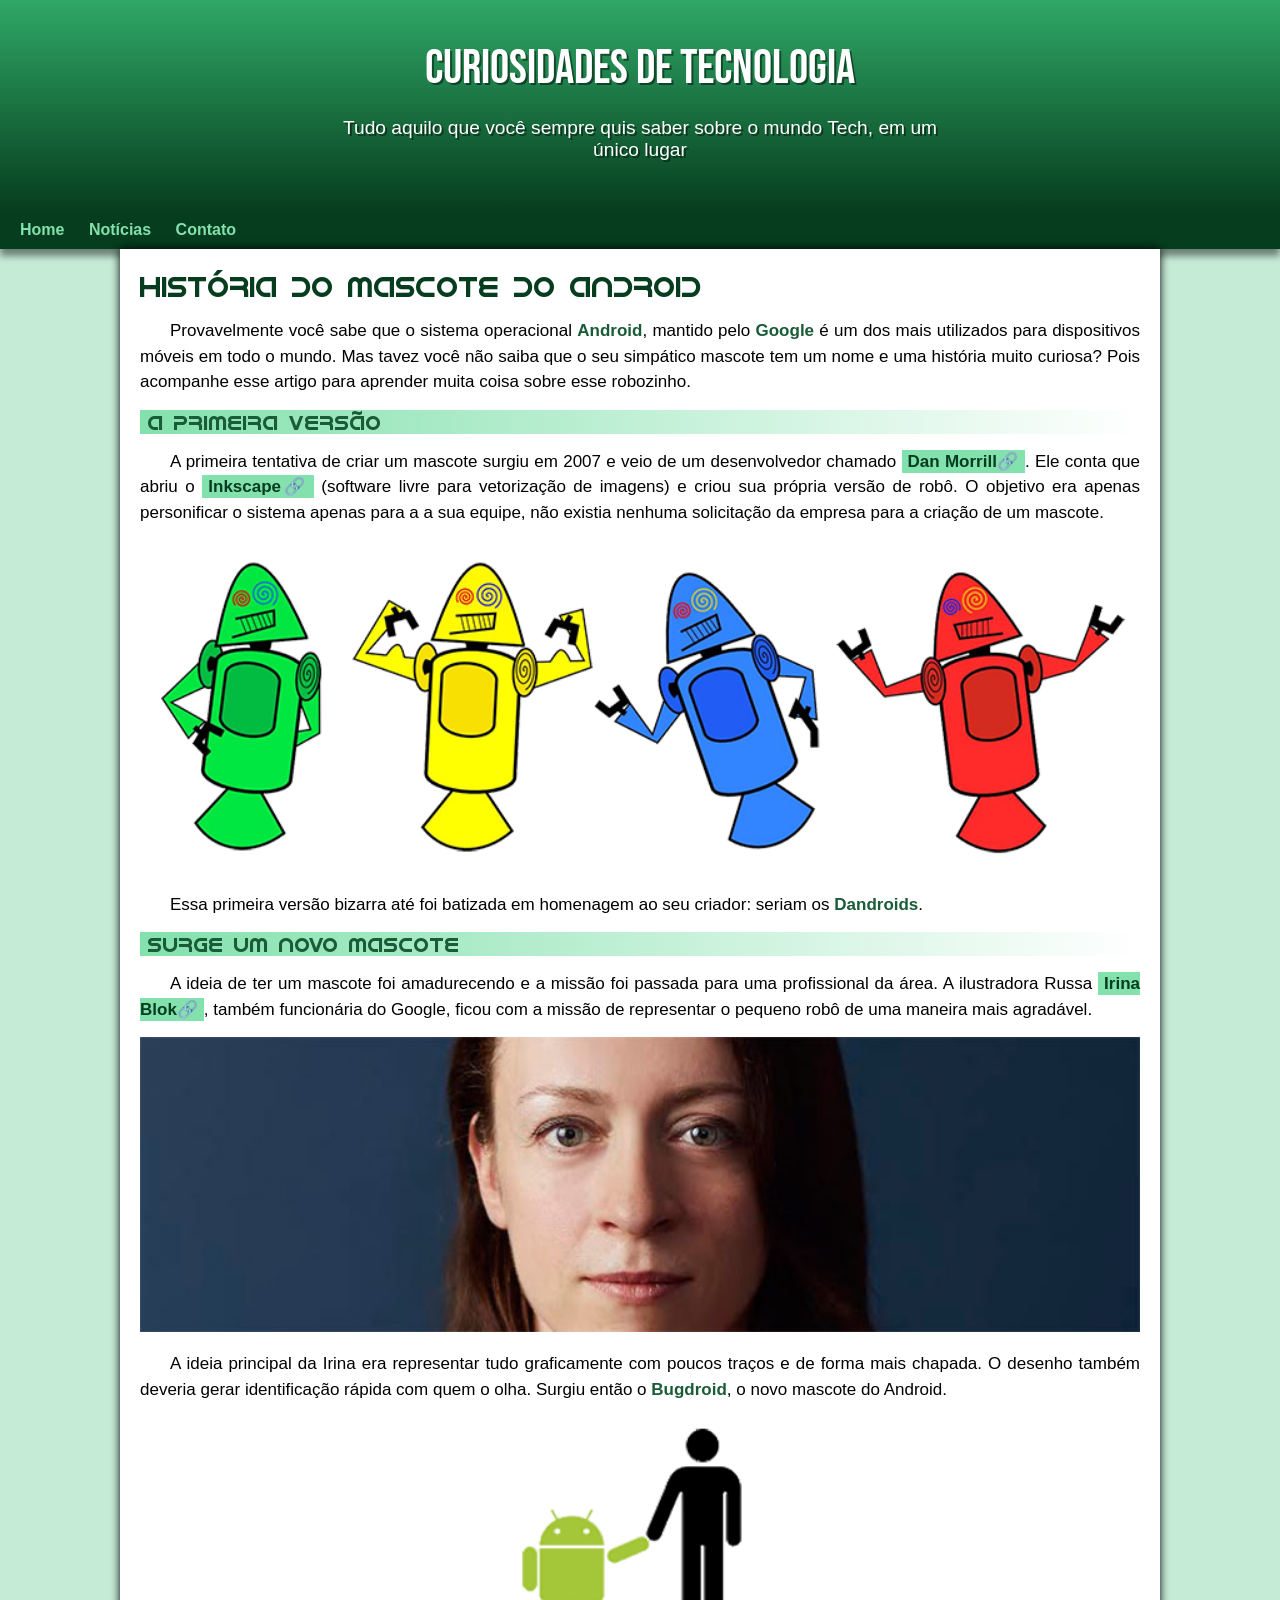
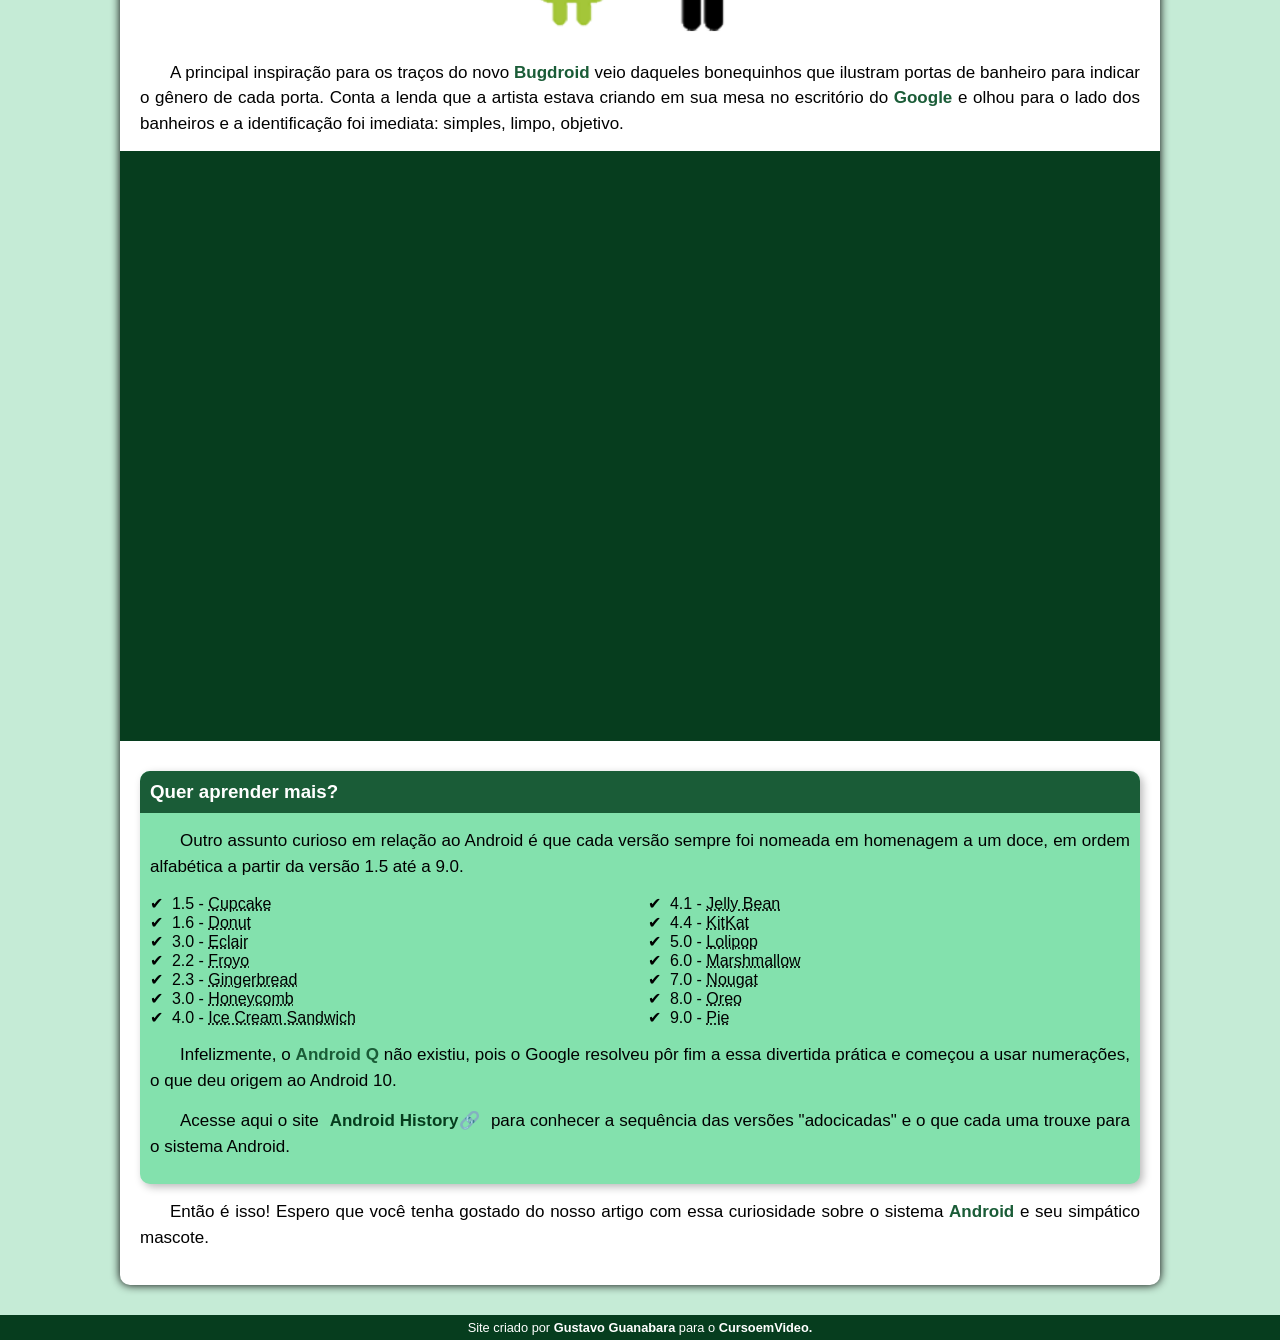
<file: index.html>
<!DOCTYPE html>
<html lang="pt-br">
<head>
    <meta charset="UTF-8">
    <meta name="viewport" content="width=device-width, initial-scale=1.0">
    <title>d010</title>   
    <link rel="stylesheet" href="estilo/style.css"> 
</head>
<body>
    <header>
        <h1>Curiosidades de Tecnologia</h1>
        
        <p>Tudo aquilo que você sempre quis saber sobre o mundo Tech, em um único lugar</p> 

     </header>   
        
        <nav>
            <a href="">Home</a>
            <a href="">Notícias</a>
            <a href="">Contato</a>
        </nav>


        <main>
            <article>
                <h1>História do Mascote do Android</h1>
                
        <p>Provavelmente você sabe que o sistema operacional <strong>Android</strong>, mantido pelo <strong>Google</strong> é um dos mais utilizados para dispositivos móveis em todo o mundo. Mas tavez você não saiba que o seu simpático mascote tem um nome e uma história muito curiosa? Pois acompanhe esse artigo para aprender muita coisa sobre esse robozinho.</p>
        
        <h2>A primeira versão</h2>
        
        <p>A primeira tentativa de criar um mascote surgiu em 2007 e veio de um desenvolvedor chamado <a href="https://androidcommunity.com/dan-morrill-shows-us-the-android-mascot-that-almost-was-20130103/" target="_blank" class="externo">Dan Morrill</a>. Ele conta que abriu o <a href="https://inkscape.org/pt-br/" target="_blank" class="externo">Inkscape</a> (software livre para vetorização de imagens) e criou sua própria versão de robô. O objetivo era apenas personificar o sistema apenas para a a sua equipe, não existia nenhuma solicitação da empresa para a criação de um mascote.</p>
        
        <picture>
            <source media="(max-width:670px)" srcset="imagens/dan-droids-pq.png">
            <img src="imagens/dan-droids.png" alt="primeiro mascote do android">
        </picture>
        
        <p>Essa primeira versão bizarra até foi batizada em homenagem ao seu criador: seriam os <strong>Dandroids</strong>.</p>
        
        <h2>Surge um novo mascote</h2>
        
        <p>A ideia de ter um mascote foi amadurecendo e a missão foi passada para uma profissional da área. A ilustradora Russa <a href="https://www.irinablok.com/android" target="_blank" class="externo">Irina Blok</a>, também funcionária do Google, ficou com a missão de representar o pequeno robô de uma maneira mais agradável.</p>
        
        <picture>
            <source media="(max-width: 670px)" srcset="imagens/irina-blok-pq.jpg">
            <img src="imagens/irina-blok.jpg" alt="Irina blok, Criadora do bugdroid">
        </picture>
        
        <p>
            A ideia principal da Irina era representar tudo graficamente com poucos traços e de forma mais chapada. O desenho também deveria gerar identificação rápida com quem o olha. Surgiu então o <strong>Bugdroid</strong>, o novo mascote do Android.
            
        </p>
        
        <img src="imagens/bugdroid.png" class="pequena" alt="bugdroid">
        
        <p>A principal inspiração para os traços do novo <strong>Bugdroid</strong> veio daqueles bonequinhos que ilustram portas de banheiro para indicar o gênero de cada porta. Conta a lenda que a artista estava criando em sua mesa no escritório do <strong>Google</strong> e olhou para o lado dos banheiros e a identificação foi imediata: simples, limpo, objetivo.</p>
        
        <div class="video">
            <iframe width="560" height="315" src="https://www.youtube.com/embed/l2UDgpLz20M?si=jUduToISoJvdWRGg" title="YouTube video player" frameborder="0" allow="accelerometer; autoplay; clipboard-write; encrypted-media; gyroscope; picture-in-picture; web-share" referrerpolicy="strict-origin-when-cross-origin" allowfullscreen></iframe>
        </div>
        
        <aside>
            <h3>Quer aprender mais?</h3>
            
            <p>Outro assunto curioso em relação ao Android é que cada versão sempre foi nomeada em homenagem a um doce, em ordem alfabética a partir da versão 1.5 até a 9.0.</p>
            
            <ul>
                <li>1.5 - <abbr title="Bolo de Copo">Cupcake</abbr></li>
                <li>1.6 - <abbr title="Rosquinha">Donut</abbr></li>
                <li>3.0 - <abbr title="Bomba">Eclair</abbr></li>
                <li>2.2 - <abbr title="Iogurte Congelado">Froyo</abbr></li>
                <li>2.3 - <abbr title="Biscoito de Gengibre">Gingerbread</abbr></li>
                <li>3.0 - <abbr title="Favo de Mel">Honeycomb</abbr></li>
                <li>4.0 - <abbr title="Sanduíche de Sorvete">Ice Cream Sandwich</abbr></li>
                <li>4.1 - <abbr title="Jujuba">Jelly Bean</abbr></li>
                <li>4.4 - <abbr title="KitKat">KitKat</abbr></li>
                <li>5.0 - <abbr title="Pirulito">Lolipop</abbr></li>
                <li>6.0 - <abbr title="Mashmallow">Marshmallow</abbr></li>
                <li>7.0 - <abbr title="Torrone">Nougat</abbr></li>
                <li>8.0 - <abbr title="Oreo">Oreo</abbr></li>
                <li>9.0 - <abbr title="Torta">Pie</abbr></li>
            </ul>
            
            <p>Infelizmente, o <strong>Android Q</strong> não existiu, pois o Google resolveu pôr fim a essa divertida prática e começou a usar numerações, o que deu origem ao Android 10.</p>
            
            <p>Acesse aqui o site <a href="https://www.android.com/intl/en_uk/what-is-android/" target="_blank" class="externo">Android History</a> para conhecer a sequência das versões "adocicadas" e o que cada uma trouxe para o sistema Android.</p>
        </aside>
        
        
        <p>Então é isso! Espero que você tenha gostado do nosso artigo com essa curiosidade sobre o sistema <strong>Android</strong> e seu simpático mascote.</p>
                
                
        </article>

        

        </main>

        <footer><p>Site criado por <a href="https://gustavoguanabara.github.io/" target="_blank">Gustavo Guanabara</a> para o <a href="https://www.cursoemvideo.com/" target="_blank">CursoemVideo.</a></p></footer>

        

        
    


    
    
</body>
</html>
</file>
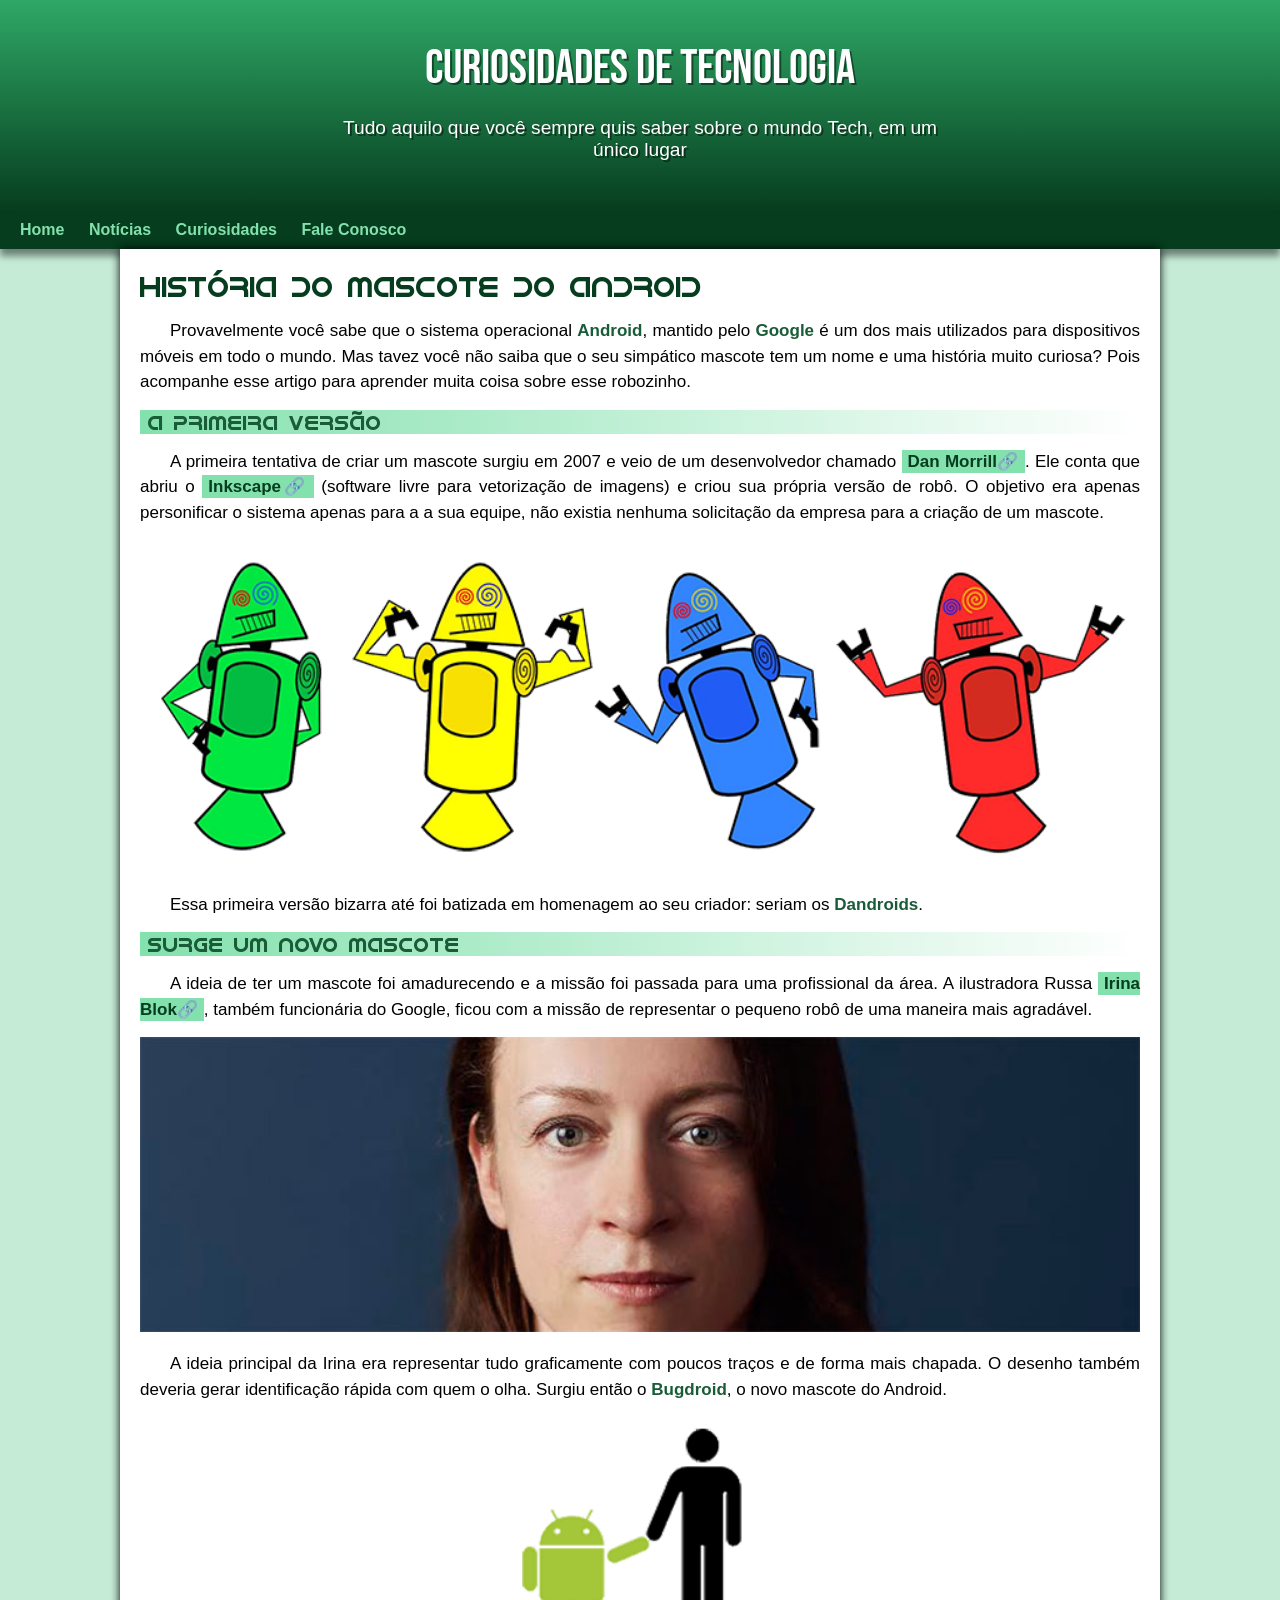
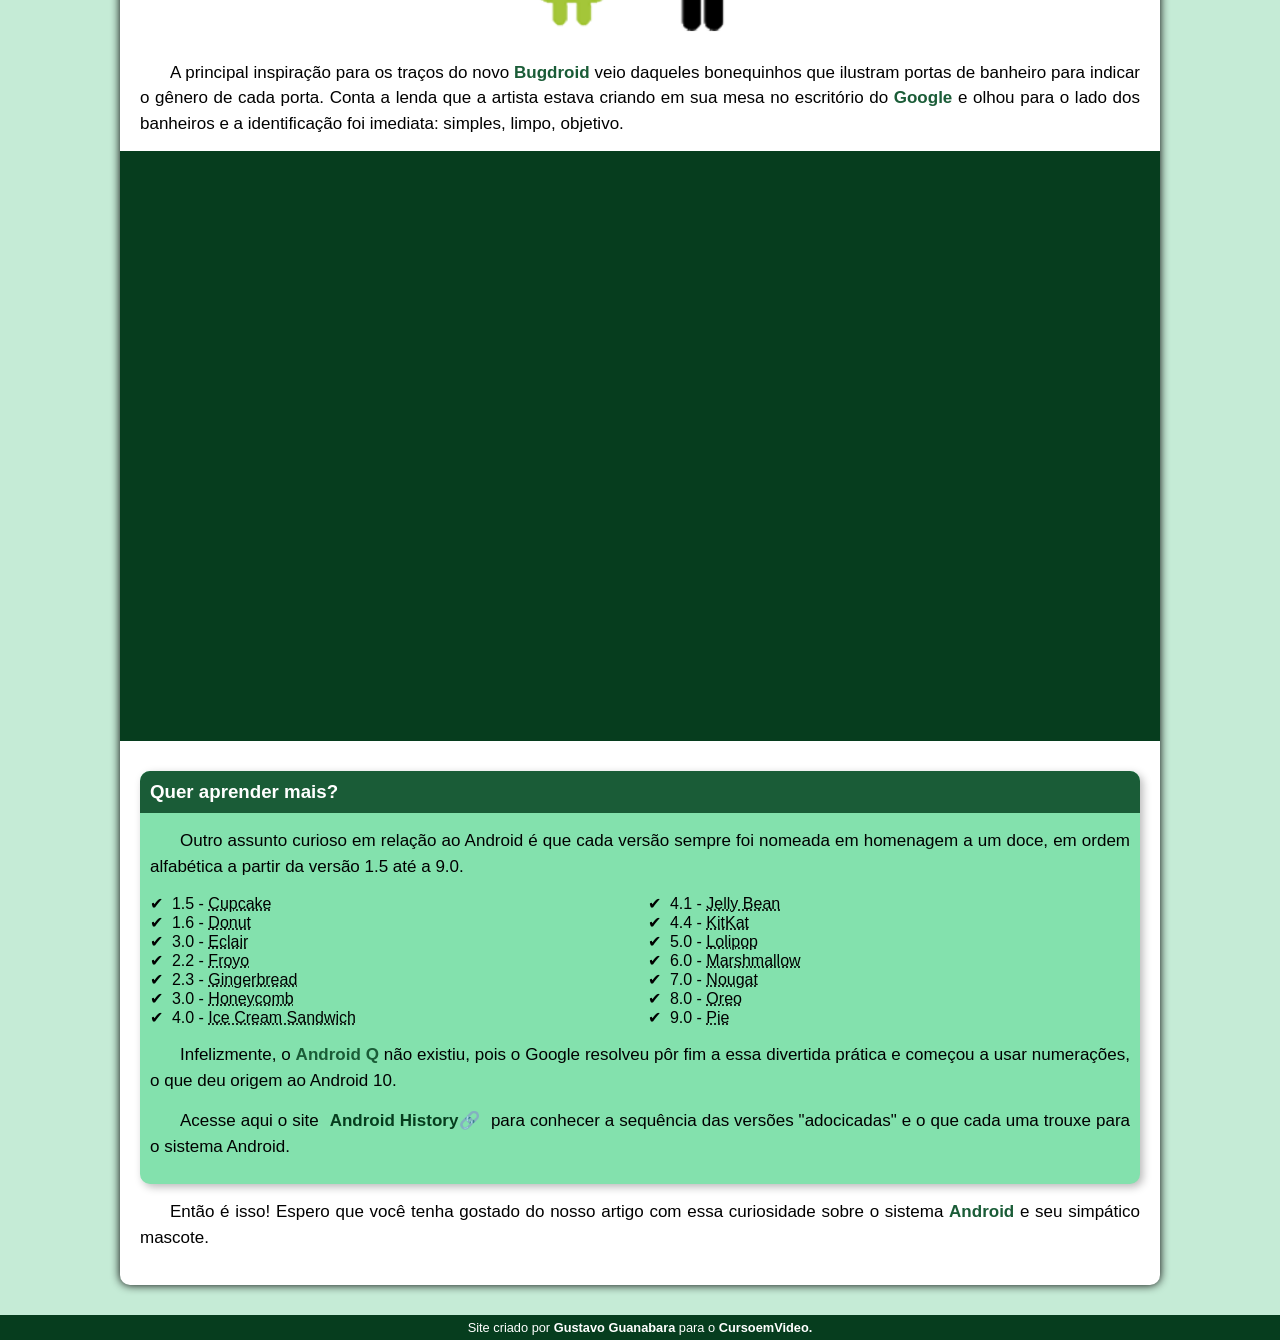
<file: index.html.html>
<!DOCTYPE html>
<html lang="pt-br">
<head>
    <meta charset="UTF-8">
    <meta name="viewport" content="width=device-width, initial-scale=1.0">
    <title>d010</title>   
    <link rel="stylesheet" href="estilo/style.css"> 
</head>
<body>
    <header>
        <h1>Curiosidades de Tecnologia</h1>
        
        <p>Tudo aquilo que você sempre quis saber sobre o mundo Tech, em um único lugar</p> 

     </header>   
        
        <nav>
            <a href="">Home</a>
            <a href="">Notícias</a>
            <a href="">Curiosidades</a>
            <a href="">Fale Conosco</a>
        </nav>


        <main>
            <article>
                <h1>História do Mascote do Android</h1>
                
        <p>Provavelmente você sabe que o sistema operacional <strong>Android</strong>, mantido pelo <strong>Google</strong> é um dos mais utilizados para dispositivos móveis em todo o mundo. Mas tavez você não saiba que o seu simpático mascote tem um nome e uma história muito curiosa? Pois acompanhe esse artigo para aprender muita coisa sobre esse robozinho.</p>
        
        <h2>A primeira versão</h2>
        
        <p>A primeira tentativa de criar um mascote surgiu em 2007 e veio de um desenvolvedor chamado <a href="https://androidcommunity.com/dan-morrill-shows-us-the-android-mascot-that-almost-was-20130103/" target="_blank" class="externo">Dan Morrill</a>. Ele conta que abriu o <a href="https://inkscape.org/pt-br/" target="_blank" class="externo">Inkscape</a> (software livre para vetorização de imagens) e criou sua própria versão de robô. O objetivo era apenas personificar o sistema apenas para a a sua equipe, não existia nenhuma solicitação da empresa para a criação de um mascote.</p>
        
        <picture>
            <source media="(max-width:670px)" srcset="imagens/dan-droids-pq.png">
            <img src="imagens/dan-droids.png" alt="primeiro mascote do android">
        </picture>
        
        <p>Essa primeira versão bizarra até foi batizada em homenagem ao seu criador: seriam os <strong>Dandroids</strong>.</p>
        
        <h2>Surge um novo mascote</h2>
        
        <p>A ideia de ter um mascote foi amadurecendo e a missão foi passada para uma profissional da área. A ilustradora Russa <a href="https://www.irinablok.com/android" target="_blank" class="externo">Irina Blok</a>, também funcionária do Google, ficou com a missão de representar o pequeno robô de uma maneira mais agradável.</p>
        
        <picture>
            <source media="(max-width: 670px)" srcset="imagens/irina-blok-pq.jpg">
            <img src="imagens/irina-blok.jpg" alt="Irina blok, Criadora do bugdroid">
        </picture>
        
        <p>
            A ideia principal da Irina era representar tudo graficamente com poucos traços e de forma mais chapada. O desenho também deveria gerar identificação rápida com quem o olha. Surgiu então o <strong>Bugdroid</strong>, o novo mascote do Android.
            
        </p>
        
        <img src="imagens/bugdroid.png" class="pequena" alt="bugdroid">
        
        <p>A principal inspiração para os traços do novo <strong>Bugdroid</strong> veio daqueles bonequinhos que ilustram portas de banheiro para indicar o gênero de cada porta. Conta a lenda que a artista estava criando em sua mesa no escritório do <strong>Google</strong> e olhou para o lado dos banheiros e a identificação foi imediata: simples, limpo, objetivo.</p>
        
        <div class="video">
            <iframe width="560" height="315" src="https://www.youtube.com/embed/l2UDgpLz20M?si=jUduToISoJvdWRGg" title="YouTube video player" frameborder="0" allow="accelerometer; autoplay; clipboard-write; encrypted-media; gyroscope; picture-in-picture; web-share" referrerpolicy="strict-origin-when-cross-origin" allowfullscreen></iframe>
        </div>
        
        <aside>
            <h3>Quer aprender mais?</h3>
            
            <p>Outro assunto curioso em relação ao Android é que cada versão sempre foi nomeada em homenagem a um doce, em ordem alfabética a partir da versão 1.5 até a 9.0.</p>
            
            <ul>
                <li>1.5 - <abbr title="Bolo de Copo">Cupcake</abbr></li>
                <li>1.6 - <abbr title="Rosquinha">Donut</abbr></li>
                <li>3.0 - <abbr title="Bomba">Eclair</abbr></li>
                <li>2.2 - <abbr title="Iogurte Congelado">Froyo</abbr></li>
                <li>2.3 - <abbr title="Biscoito de Gengibre">Gingerbread</abbr></li>
                <li>3.0 - <abbr title="Favo de Mel">Honeycomb</abbr></li>
                <li>4.0 - <abbr title="Sanduíche de Sorvete">Ice Cream Sandwich</abbr></li>
                <li>4.1 - <abbr title="Jujuba">Jelly Bean</abbr></li>
                <li>4.4 - <abbr title="KitKat">KitKat</abbr></li>
                <li>5.0 - <abbr title="Pirulito">Lolipop</abbr></li>
                <li>6.0 - <abbr title="Mashmallow">Marshmallow</abbr></li>
                <li>7.0 - <abbr title="Torrone">Nougat</abbr></li>
                <li>8.0 - <abbr title="Oreo">Oreo</abbr></li>
                <li>9.0 - <abbr title="Torta">Pie</abbr></li>
            </ul>
            
            <p>Infelizmente, o <strong>Android Q</strong> não existiu, pois o Google resolveu pôr fim a essa divertida prática e começou a usar numerações, o que deu origem ao Android 10.</p>
            
            <p>Acesse aqui o site <a href="https://www.android.com/intl/en_uk/what-is-android/" target="_blank" class="externo">Android History</a> para conhecer a sequência das versões "adocicadas" e o que cada uma trouxe para o sistema Android.</p>
        </aside>
        
        
        <p>Então é isso! Espero que você tenha gostado do nosso artigo com essa curiosidade sobre o sistema <strong>Android</strong> e seu simpático mascote.</p>
                
                
        </article>

        

        </main>

        <footer><p>Site criado por <a href="https://gustavoguanabara.github.io/" target="_blank">Gustavo Guanabara</a> para o <a href="https://www.cursoemvideo.com/" target="_blank">CursoemVideo.</a></p></footer>

        

        
    


    
    
</body>
</html>
</file>
<file: estilo/style.css>
@charset "UTF-8";

/*
#c5ebd6
#83e1ad
#3ddc84
#2fa866
#1a5c37
#063d1e

*/
@import url('https://fonts.googleapis.com/css2?family=Bebas+Neue&display=swap');

@font-face {
    font-family:'Android';
    src: url('../fontes/idroid.otf') format('opentype');
    font-weight: normal;
}

:root {
    --cor0:#c5ebd6;
    --cor1:#83e1ad;
    --cor2:#3ddc84;
    --cor3:#2fa866;
    --cor4:#1a5c37;
    --cor5:#063d1e;

    --fonte-padrao: Arial, Verdana, Helvetica, sans-serif;
    --fonte-destaque: "Bebas Neue", sans-serif;
    --fonte-android: 'Android', cursive;



}

* {
    margin: 0px;
    padding: 0px;
}



body {
    background-color: var(--cor0);
    font-family: var(--fonte-padrao);
}

a.externo::after {
    content: '\1F517';

}

main p {
    margin: 15px 0px ;
    text-align: justify;
    text-indent: 30px;
    line-height: 1.5em;
    font-size: 17px;



}

main strong {
    color: var(--cor4);
    font-weight: bold;
   
}

main a {
    text-decoration: none;
    font-weight: bold;
    color: var(--cor5);
    background-color: var(--cor1);
    padding: 2px 6px;
}

main a:hover {
    text-decoration: underline;
    color: var(--cor4);
}

header {
    background-image: linear-gradient(to bottom, var(--cor3),var(--cor5));
    min-height: 150px;
    text-align: center;
    padding-top: 40px;
}

header > h1 {
    color: white;
    font-family: var(--fonte-destaque);
    margin-bottom: 20px;
    font-size: 3em;
    text-shadow: 2px 2px 0px rgba(0, 0, 0, 0.459);
    font-weight: normal;
}
    

header > p {
    color: white;
    font-family: var(--fonte-padrao);
    font-size: 1.2em;
    max-width: 600px;
    margin: auto;
    padding-bottom: 50px;
    padding-left: 10px;
    padding-right: 10px;
    text-shadow: 2px 2px 0px rgba(0, 0, 0, 0.459);
}

nav {
    background-color: var(--cor5);
    padding: 10px;
    box-shadow: 0px 7px 7px rgba(0, 0, 0, 0.459);
}

nav > a {
    color: var(--cor1);
    padding: 10px;
    border-radius: 5px;
    text-decoration: none;
    font-weight: bold;
    transition-duration: 0.2s;

}

nav > a:hover {
    background-color: var(--cor3);
    color: var(--cor5);
}

main {
    
    min-width: 300px;
    max-width: 1000px;
    margin: auto;
    padding: 20px;
    box-shadow: 0px 0px 10px black;
    margin-bottom: 30px;
    border-bottom-left-radius: 10px;
    border-bottom-right-radius: 10px;
    background-color: white;
}

main img {
    width: 100%;
}

main img.pequena {
    max-width: 350px;
    display: block;
    margin: auto;
}



main  h1 {
    color: var(--cor5);
    font-family: var(--fonte-android);
    font-weight: normal;
    font-size: 1.8em;

}

main h2 {
    font-family: var(--fonte-android);
    color: var(--cor4);
    font-size: 1.3em;
    background-image: linear-gradient(to right,var(--cor1),transparent);
    text-indent: 8px;
    font-weight: normal;
}

div.video {
   background-color: var(--cor5); 
   margin: 0px -20px 30px -20px;
   padding: 20px;
   padding-bottom: 57%;
   position: relative;

}

div.video > iframe {
    position: absolute;
    top: 5%;
    left: 5%;
    width: 90%;
    height: 90%;
}



footer {
    background-color: var(--cor5);
    color: white;
    text-align: center;
    font-size: 0.8em;
    padding: 5px;
}

footer a {
    color: white;
    font-weight: bolder;
    text-decoration: none;
}

footer a:hover {
    text-decoration: underline;
    color: var(--cor1);
}

aside {
    background-color: var(--cor1);
    padding: 10px;
    border-radius: 10px;
    box-shadow: 3px 3px 8px rgba(0, 0, 0, 0.274)


}

aside > h3 {
    background-color: var(--cor4);
    color: white;
    padding: 10px;
    margin: -10px -10px 0px -10px;
    border-radius: 10px 10px 0px 0px ;
    

}

aside > ul {
    list-style-type: '\2714\00A0\00A0';
    list-style-position: inside;
    columns: 2; 
    

}
</file>
